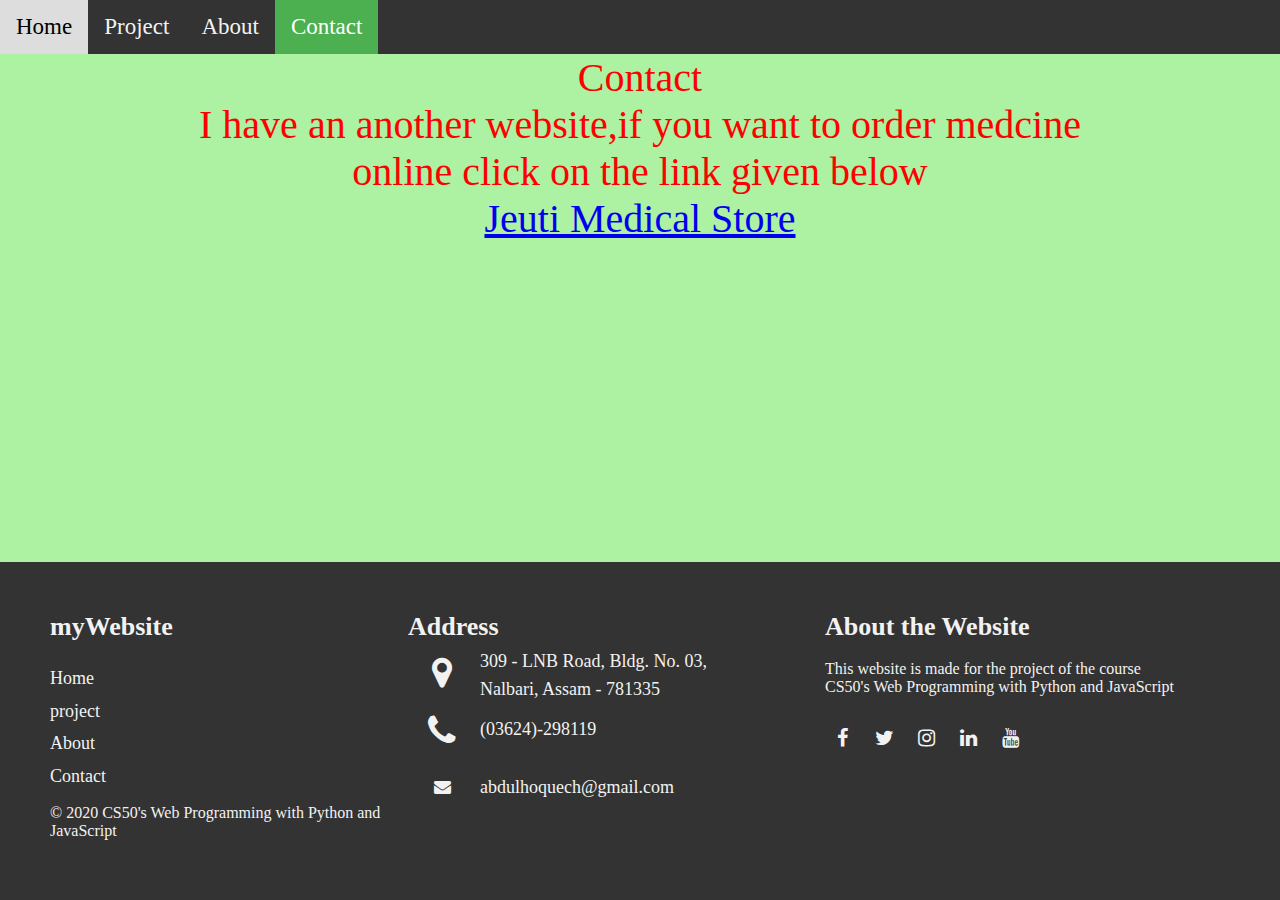
<file: contact.html>
<!DOCTYPE html>
<html>
<head>
  <title>project0</title>
  <meta name="viewport" content="width=device-width, initial-scale=1">
  <link rel="stylesheet" href="navbar style.css">
  <link rel="stylesheet" href="footer style.css">
  <link href="https://stackpath.bootstrapcdn.com/font-awesome/4.7.0/css/font-awesome.min.css" rel="stylesheet">
</head>
<body style="background: #acf2a2">
  <div class="topnav">
    <a href="file:///C:/Users/newuser.LAPTOP-JVLU65UC/Downloads/project/project0/index.html">Home</a>
    <a href="file:///C:/Users/newuser.LAPTOP-JVLU65UC/Downloads/project/project0/project.html">Project</a>
    <a href="file:///C:/Users/newuser.LAPTOP-JVLU65UC/Downloads/project/project0/about.html">About</a>
    <a class="active" href="file:///C:/Users/newuser.LAPTOP-JVLU65UC/Downloads/project/project0/contact.html">Contact</a>
  </div>

  <p style="text-align: center;
            color: red;
            font-size: 40px;
            font-style: normal;
            font-family: fantasy;">Contact<br>
    I have an another website,if you want to order medcine<br>
    online click on the link given below<br>


  <a href="https://jeutimedicalstore.wordpress.com/">Jeuti Medical Store</a>
  </p>

    <footer class="footer-distributed">
    			<div class="footer-left">
    				<h3>my<span>Website</span></h3>
    				<p class="footer-links">
            <a href="#">Home</a>
    				<br><a href="#">project</a>
    				<br><a href="#">About</a>
    			  <br><a href="#">Contact</a>
          </p>
    				<p class="footer-company-name">© 2020 CS50's Web Programming with Python and JavaScript</p>
    			</div>
    			<div class="footer-center">
            <h3>Address</h3>
    				<div>
    					<i class="fa fa-map-marker"></i>
    					  <p><span>309 - LNB Road,
    						 Bldg. No. 03,</span>
    						Nalbari, Assam - 781335</p>
    				</div>
    				<div>
    					<i class="fa fa-phone"></i>
    					<p>(03624)-298119</p>
    				</div>
    				<div>
    					<i class="fa fa-envelope"></i>
    					<p><a href="mailto:abdulhoquech@gmail.com">abdulhoquech@gmail.com</a></p>
    				</div>
    			</div>
    			<div class="footer-right">
    					<h3>About the Website</h3>
            <div>
              <p><br>This website is made for the project of the course<br>
              CS50's Web Programming with Python and JavaScript
    					</p>
            </div>
    				<div class="footer-icons">
    					<a href="#"><i class="fa fa-facebook"></i></a>
    					<a href="#"><i class="fa fa-twitter"></i></a>
    					<a href="#"><i class="fa fa-instagram"></i></a>
    					<a href="#"><i class="fa fa-linkedin"></i></a>
    					<a href="#"><i class="fa fa-youtube"></i></a>
    				</div>
            </div>
    				</footer>
</body>
</html>
</file>
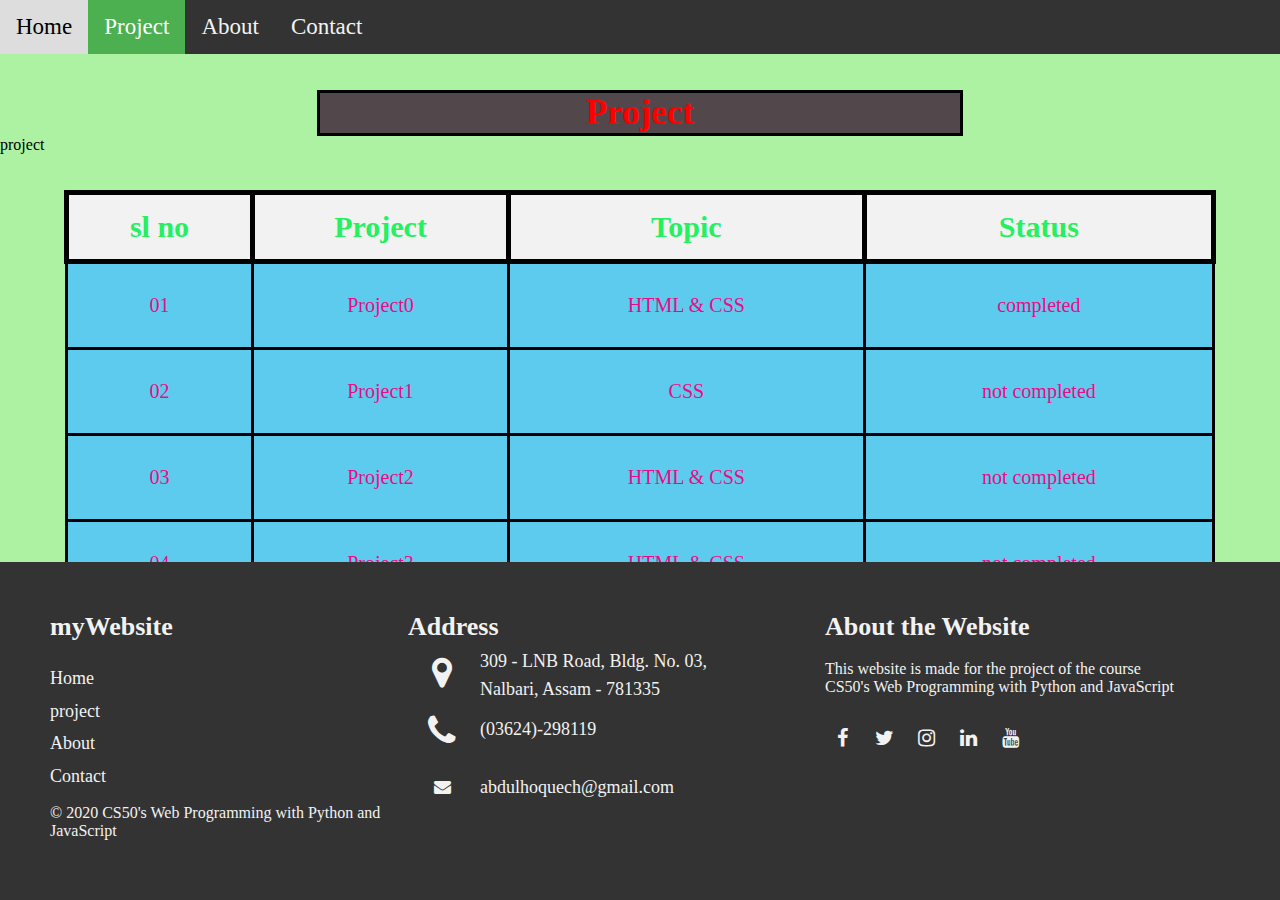
<file: project.html>
<!DOCTYPE html>
<html>
<head>
  <title>project0</title>
  <meta name="viewport" content="width=device-width, initial-scale=1">
  <link rel="stylesheet" href="navbar style.css">
  <link rel="stylesheet" href="footer style.css">
  <link rel="stylesheet" href="project style.css">
  <link href="https://stackpath.bootstrapcdn.com/font-awesome/4.7.0/css/font-awesome.min.css" rel="stylesheet">
</head>
<body>
  <div class="topnav">
    <a href="file:///C:/Users/newuser.LAPTOP-JVLU65UC/Downloads/project/project0/index.html">Home</a>
    <a class="active" href="file:///C:/Users/newuser.LAPTOP-JVLU65UC/Downloads/project/project0/project.html">Project</a>
    <a href="file:///C:/Users/newuser.LAPTOP-JVLU65UC/Downloads/project/project0/about.html">About</a>
    <a href="file:///C:/Users/newuser.LAPTOP-JVLU65UC/Downloads/project/project0/contact.html">Contact</a>
  </div>
  <br>
  <br>
  <h1>Project</h1>
  <p #id="project">project</p>
  <br>
  <br>

<table>
  <tr>
    <th>sl no</th>
    <th>Project</th>
    <th>Topic</th>
    <th>Status</th>
  </tr>
  <tr>
    <td>01</td>
    <td>Project0</td>
    <td>HTML & CSS</td>
    <td>completed</td>
  </tr>
  <tr>
    <td>02</td>
    <td>Project1</td>
    <td>CSS</td>
    <td>not completed</td>
  </tr>
  <tr>
    <td>03</td>
    <td>Project2</td>
    <td>HTML & CSS</td>
    <td>not completed</td>
  </tr>
  <tr>
    <td>04</td>
    <td>Project3</td>
    <td>HTML & CSS</td>
    <td>not completed</td>
  </tr>
  <tr>
    <td>05</td>
    <td>Project4</td>
    <td>HTML & CSS</td>
    <td>not completed</td>
  </tr>
  <tr>
    <td>06</td>
    <td>Final</td>
    <td>HTML & CSS</td>
    <td>not completed</td>
  </tr>
</table>

    <footer class="footer-distributed">
    			<div class="footer-left">
    				<h3>my<span>Website</span></h3>
    				<p class="footer-links">
            <a href="#">Home</a>
    				<br><a href="#">project</a>
    				<br><a href="#">About</a>
    			  <br><a href="#">Contact</a>
          </p>
    				<p class="footer-company-name">© 2020 CS50's Web Programming with Python and JavaScript</p>
    			</div>
    			<div class="footer-center">
            <h3>Address</h3>
    				<div>
    					<i class="fa fa-map-marker"></i>
    					  <p><span>309 - LNB Road,
    						 Bldg. No. 03,</span>
    						Nalbari, Assam - 781335</p>
    				</div>
    				<div>
    					<i class="fa fa-phone"></i>
    					<p>(03624)-298119</p>
    				</div>
    				<div>
    					<i class="fa fa-envelope"></i>
    					<p><a href="mailto:abdulhoquech@gmail.com">abdulhoquech@gmail.com</a></p>
    				</div>
    			</div>
    			<div class="footer-right">
    					<h3>About the Website</h3>
            <div>
              <p><br>This website is made for the project of the course<br>
              CS50's Web Programming with Python and JavaScript
    					</p>
            </div>
    				<div class="footer-icons">
    					<a href="#"><i class="fa fa-facebook"></i></a>
    					<a href="#"><i class="fa fa-twitter"></i></a>
    					<a href="#"><i class="fa fa-instagram"></i></a>
    					<a href="#"><i class="fa fa-linkedin"></i></a>
    					<a href="#"><i class="fa fa-youtube"></i></a>
    				</div>
            </div>
    				</footer>
</body>
</html>
</file>
<file: navbar style.css>
@media only screen and (max-width: 600px) {
  body {
    background-color: lightblue;
  }
}
.topnav{
  background-color: #333;
  overflow: hidden;
}
.topnav a{
  float: left;
  color: #f2f2f2;
  text-align: center;
  padding: 14px 16px;
  text-decoration: none;
  font-size: 23px;
  font-family: fantasy;
}
.topnav a:hover{
  background-color: #ddd;
  color: black;
}
.topnav a.active{
  background-color: #4CAF50;
  color: white;
}
</file>
<file: footer style.css>
*{
	padding:0;
	margin:0;
}

footer{
	position: fixed;
	bottom: 0;
}

@media (max-height:800px){
	footer { position: static; }
	header { padding-top:40px; }
}

.footer-distributed{
	background-color: #333;
	box-sizing: border-box;
	width: 100%;
	text-align: left;
	font-style: normal;
	font-family: fantasy;
	padding: 50px 50px 60px 50px;
	margin-top: 80px;
}

.footer-distributed .footer-left,
.footer-distributed .footer-center,
.footer-distributed .footer-right{
	display: inline-block;
	vertical-align: top;
}


.footer-distributed .footer-left{
	width: 30%;
}

.footer-distributed h3{
	color:  #f2f2f2;
		font-size: 26px;
	font-style: normal;
	font-family: fantasy;
	margin: 0;
}



.footer-distributed h3 span{
	color:  #f2f2f2;
}

.footer-distributed .footer-links{
	color:  #f2f2f2;
	margin: 20px 0 12px;
}

.footer-distributed .footer-links a{
	display:inline-block;
	line-height: 1.8;
	text-decoration: none;
	color:  inherit;
	font-size: 18px;
}

.footer-distributed .footer-company-name{
	color:  #f2f2f2;
	font-size: 16px;
	font-style: normal;
	font-family: fantasy;
	margin: 0;
}

.footer-distributed .footer-center{
	width: 35%;
}


.footer-distributed .footer-center i{
	background-color:  #333;
	color: #f2f2f2;
	font-size: 35px;
	width: 38px;
	height: 38px;
	border-radius: 50%;
	text-align: center;
	line-height: 42px;
	margin: 10px 15px;
	vertical-align: middle;
}

.footer-distributed .footer-center i.fa-envelope{
	font-size: 17px;
	line-height: 38px;
}

.footer-distributed .footer-center p{
	display: inline-block;
	color: #f2f2f2;
	font-size: 18px;
	vertical-align: middle;
	margin:0;
}

.footer-distributed .footer-center p span{
	display:block;
	font-style: normal;
	font-family: fantasy;
	font-size:18px;
	line-height:2;
}

.footer-distributed .footer-center p a{
	color:  #f2f2f2;
	text-decoration: none;;
}



.footer-distributed .footer-right{
	width: 30%;
  color: #f2f2f2
}

.footer-distributed .footer-icons{
	margin-top: 25px;
}

.footer-distributed .footer-icons a{
	display: inline-block;
	width: 35px;
	height: 35px;
	cursor: pointer;
	background-color:  #333;
	border-radius: 2px;

	font-size: 20px;
	color: #f2f2f2;
	text-align: center;
	line-height: 35px;

	margin-right: 3px;
	margin-bottom: 5px;
}
@media (max-width: 880px) {

	.footer-distributed .footer-left,
	.footer-distributed .footer-center,
	.footer-distributed .footer-right{
		display: block;
		width: 100%;
		margin-bottom: 40px;
		text-align: left;
	}

	.footer-distributed .footer-center i{
		margin-left: 0;
	}
</file>
<file: project style.css>
body{
  background: #acf2a2;
}
table{
  border: 1px solid black;
  align-items: center;
  border-collapse: collapse;
  padding: 20px;
  margin: auto;
  height: 50%;
  width: 90%;
  }
th{
    border: 5px solid black;
    padding: 15px;
    background: #f2f2f2;
    text-decoration: inherit;
    font-style: normal;
    font-size: 30px;
    font-family: fantasy;
    color: #24f061

    }
td{
    border: 3px solid black;
    text-align: center;
    padding: 30px;
    background: #5ccbed;
    font-size: 20px;
    color: #ed0987;
    font-family: fantasy;
      }
h1{
  text-align: center;
  font-style: normal;
  font-family: fantasy;
  color: red;
  font-size: 35px;
  border: 3px solid black;
  background: #52474a;
  width: 50%;
  margin: auto;
  padding: 10px solid white;
}
</file>
